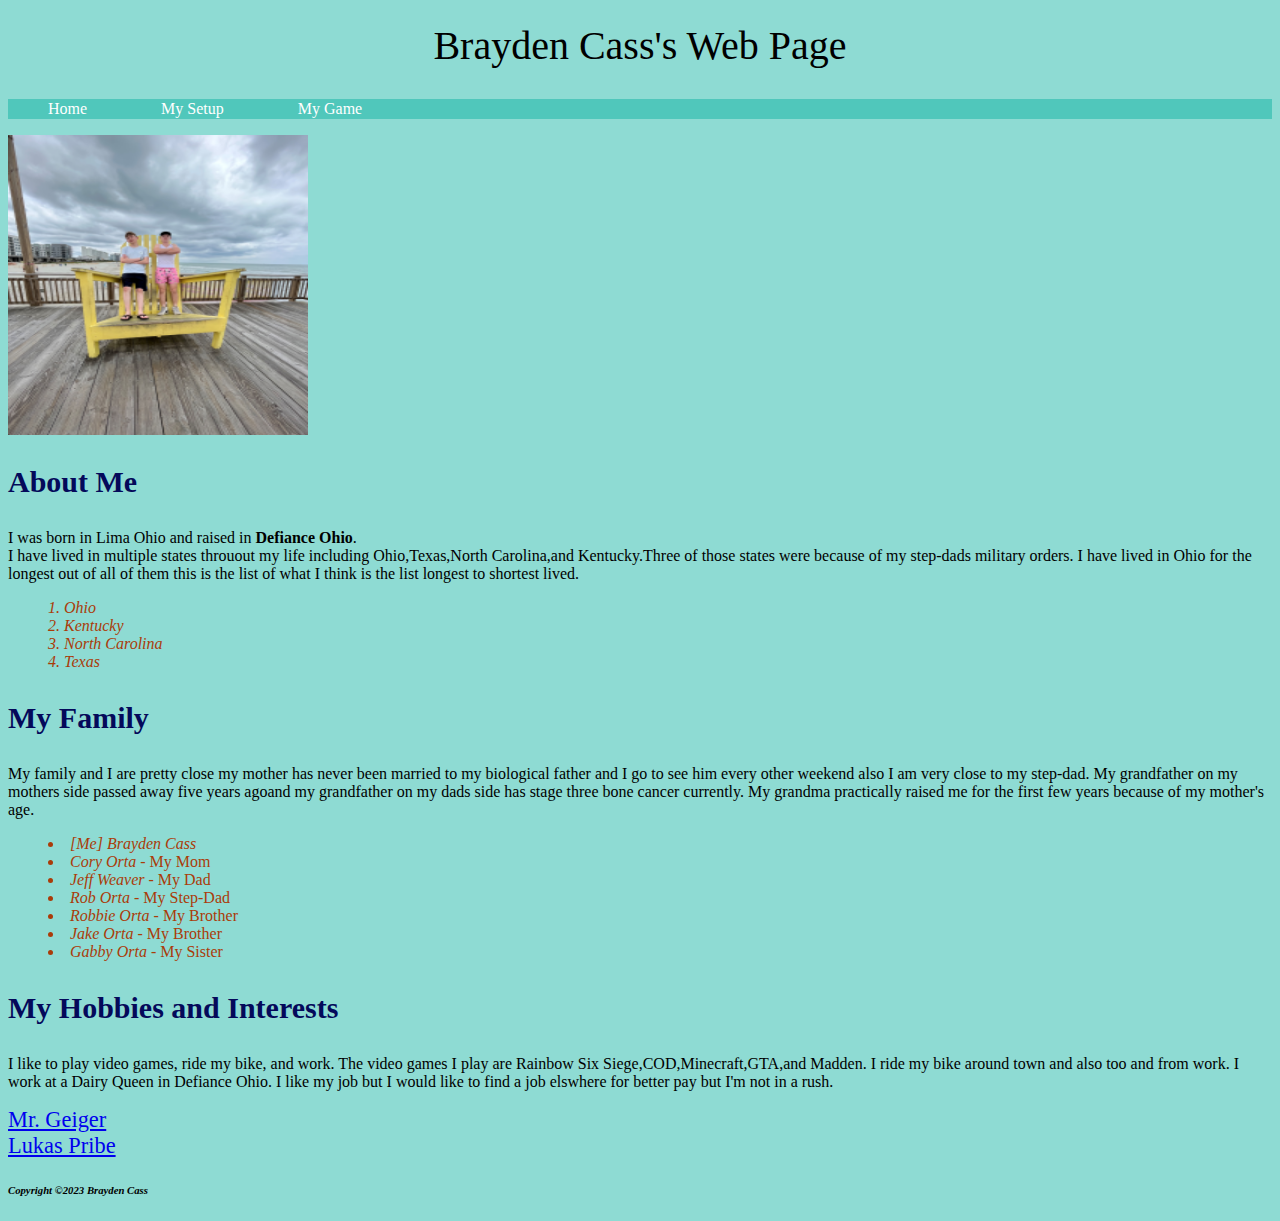
<file: index.html>
<!DOCTYPE html>

<html lang="en">

<!--The head section about me-->

<head>
    <meta charset="UTF-8">

    <meta name="description" content="this is a page about 
    Brayden Cass">
    <meta name="keywords" content="Brayden,Cass,Brayden Cass">
    <title>Brayden Cass's Web Page</title>
    <link rel="stylesheet" href="style.css">
</head>

<!--The body section about me-->

<body>

    <header>Brayden Cass's Web Page</header>
<nav>
    <ul>
        <li><a href="index.html" title="home Page">Home</a></li>
        <li><a href="page2.html" title="Secong Page">My Setup</a></li>
        <li><a href="page3.html" title="Third Page">My Game</a></li>
    </ul>
</nav>
    <a href="https://www.instagram.com/brayden_31_22/">

        <img src="IMG_4174.png" alt="My Friend and I on a big yellow chair
    at the beach." height="300" width="300">

    </a>
    
    
    
    <h3>About Me</h3>
    
    <p>
        I was born in Lima Ohio
        and raised in<strong> Defiance Ohio</strong>. <br>
        I have lived in multiple states throuout my life including
        Ohio,Texas,North Carolina,and Kentucky.Three of those states
        were because of my step-dads military orders.
        I have lived in Ohio for the longest out of all of them
        this is the list of what I think is the list longest
        to shortest lived. 
    </p>
   
    <ol>
        <li>Ohio</li>
        <li>Kentucky</li>
        <li>North Carolina</li>
        <li>Texas</li>
    </ol>

    <h3>My Family</h3>

    <p>
        My family and I are pretty close my mother has never
        been married to my biological father and I go to see
        him every other weekend also I am very close to my
        step-dad. My grandfather on my mothers side passed
        away five years agoand my grandfather on my dads side has
        stage three bone cancer currently. My grandma practically
        raised me for the first few years because of my
        mother's age.
    </p>

    <ul>
        <li><span id="Important">[Me] Brayden 
        Cass</span></li>
        <li><em>Cory Orta</em> - My Mom</li>
        <li><em>Jeff Weaver</em> - My Dad</li>
        <li><em>Rob Orta</em> - My Step-Dad</li>
        <li><em>Robbie Orta</em> - My Brother</li>
        <li><em>Jake Orta</em> - My Brother</li>
        <li><em>Gabby Orta</em> - My Sister</li>
    </ul>

<main>
        <h3>My Hobbies and Interests</h3>

    <p>
        I like to play video games, ride my bike, and work.
        The video games I play are Rainbow
        Six Siege,COD,Minecraft,GTA,and Madden.
        I ride my bike around town and also too and
        from work. I work at a Dairy
        Queen in Defiance Ohio. I like my job but
        I would like to find a job elswhere for better
        pay but I'm not in a rush.
    </p>
</main>
    <footer><a href="https://mrgeiger.com/"title="Mr. Geiger">Mr. Geiger</a>
    <br>
    <a href="https://fccc-sd.github.io/website-LukasPribe/"title="Lukas Pribe">
        Lukas Pribe</a></footer>
    
        <h6>Copyright &copy;2023 Brayden Cass</h6>
    
</body>

</html>
</file>
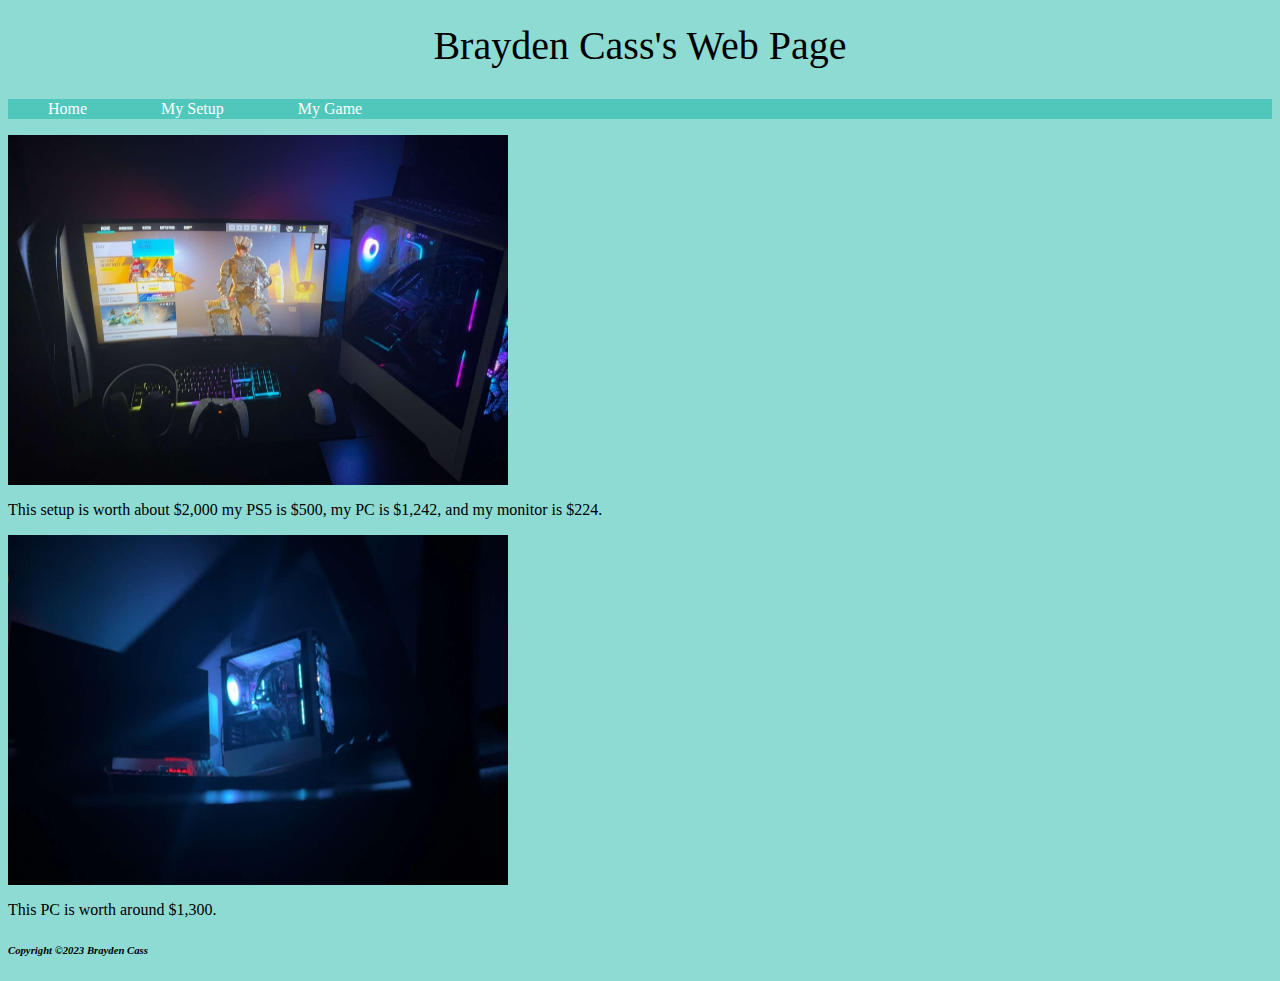
<file: page2.html>
<!DOCTYPE html>

<html lang="en">

<head>
    <meta charset="UTF-8">
    <meta name="viewport" content="width=device-width, initial-scale=1.0">
    <title>My Setup</title>
    <link rel="stylesheet" href="style.css">
</head> 

<body>
    <header>Brayden Cass's Web Page</header>
    <nav>
        <ul>
            <li><a href="index.html" title="home Page">Home</a></li>
            <li><a href="page2.html" title="Secong Page">My Setup</a></li>
            <li><a href="page3.html" title="Third Page">My Game</a></li>
        </ul>
    </nav>
    
    <img src="Computer.jpg" 
    alt="My Computer." height="350" width="500"> 
    
    <p>This setup is worth about $2,000 my PS5 is $500, my PC is $1,242,
         and my monitor is $224.</p>
    
    <img src="Computer2.jpg" 
    alt="Another picture of my Computer." height="350" width="500">
    <p>This PC is worth around $1,300.</p>

    <h6>Copyright &copy;2023 Brayden Cass</h6>
</body>
</html>
</file>
<file: style.css>
main{
  font-family:Cambria, Cochin, Georgia, Times, 'Times New Roman', serif;
}

#Important {
    font-style: italic;
}

footer{
    font-size: 1.4em;
}
div{
    font-style: italic;
}
header{
    color: rgb(0, 0, 0);
    text-align: center ;  
    font-size: 2.5em;
    font-family: 'Times New Roman', Times, serif;
    line-height: 1.875em;
}

h2,
h3,
h4,
h5{
    font-family: 'Times New Roman', Times, serif;
    font-size: 1.875em;
}

h3{
    color: rgb(4, 9, 90);

}

body{
    background-color: rgba(5, 175, 158, 0.452);
    color: rgb(0, 0, 0);
    
}
ol{
    color: rgb(170, 60, 9);
    font-style: italic;
    list-style-type: decimal;
    list-style-position: inside;
}

ul{
    color: rgb(170, 60, 9);
    list-style-type: disc;
    list-style-position: inside;
}

h6{
    font-style: italic;
}
img{
   vertical-align: bottom;
   
}
nav
{
    background-color: rgb(5, 175, 158, 0.452);
    color: rgb(0, 0, 0);
    line-height: 1.25em;
    display: block;
}
nav li{
    display: inline;
    padding-right: 70px;
    list-style-type: none;
    list-style-position: none;
    font-style: bold;
}
nav a:link{
    color: rgb(255, 255, 255);
    text-decoration: none;
}
nav a:visited{
    color: rgb(235, 229, 229);
}
nav a:hover{
    text-decoration: underline;
}
nav a:active{
    text-decoration: overline;
}
</file>
